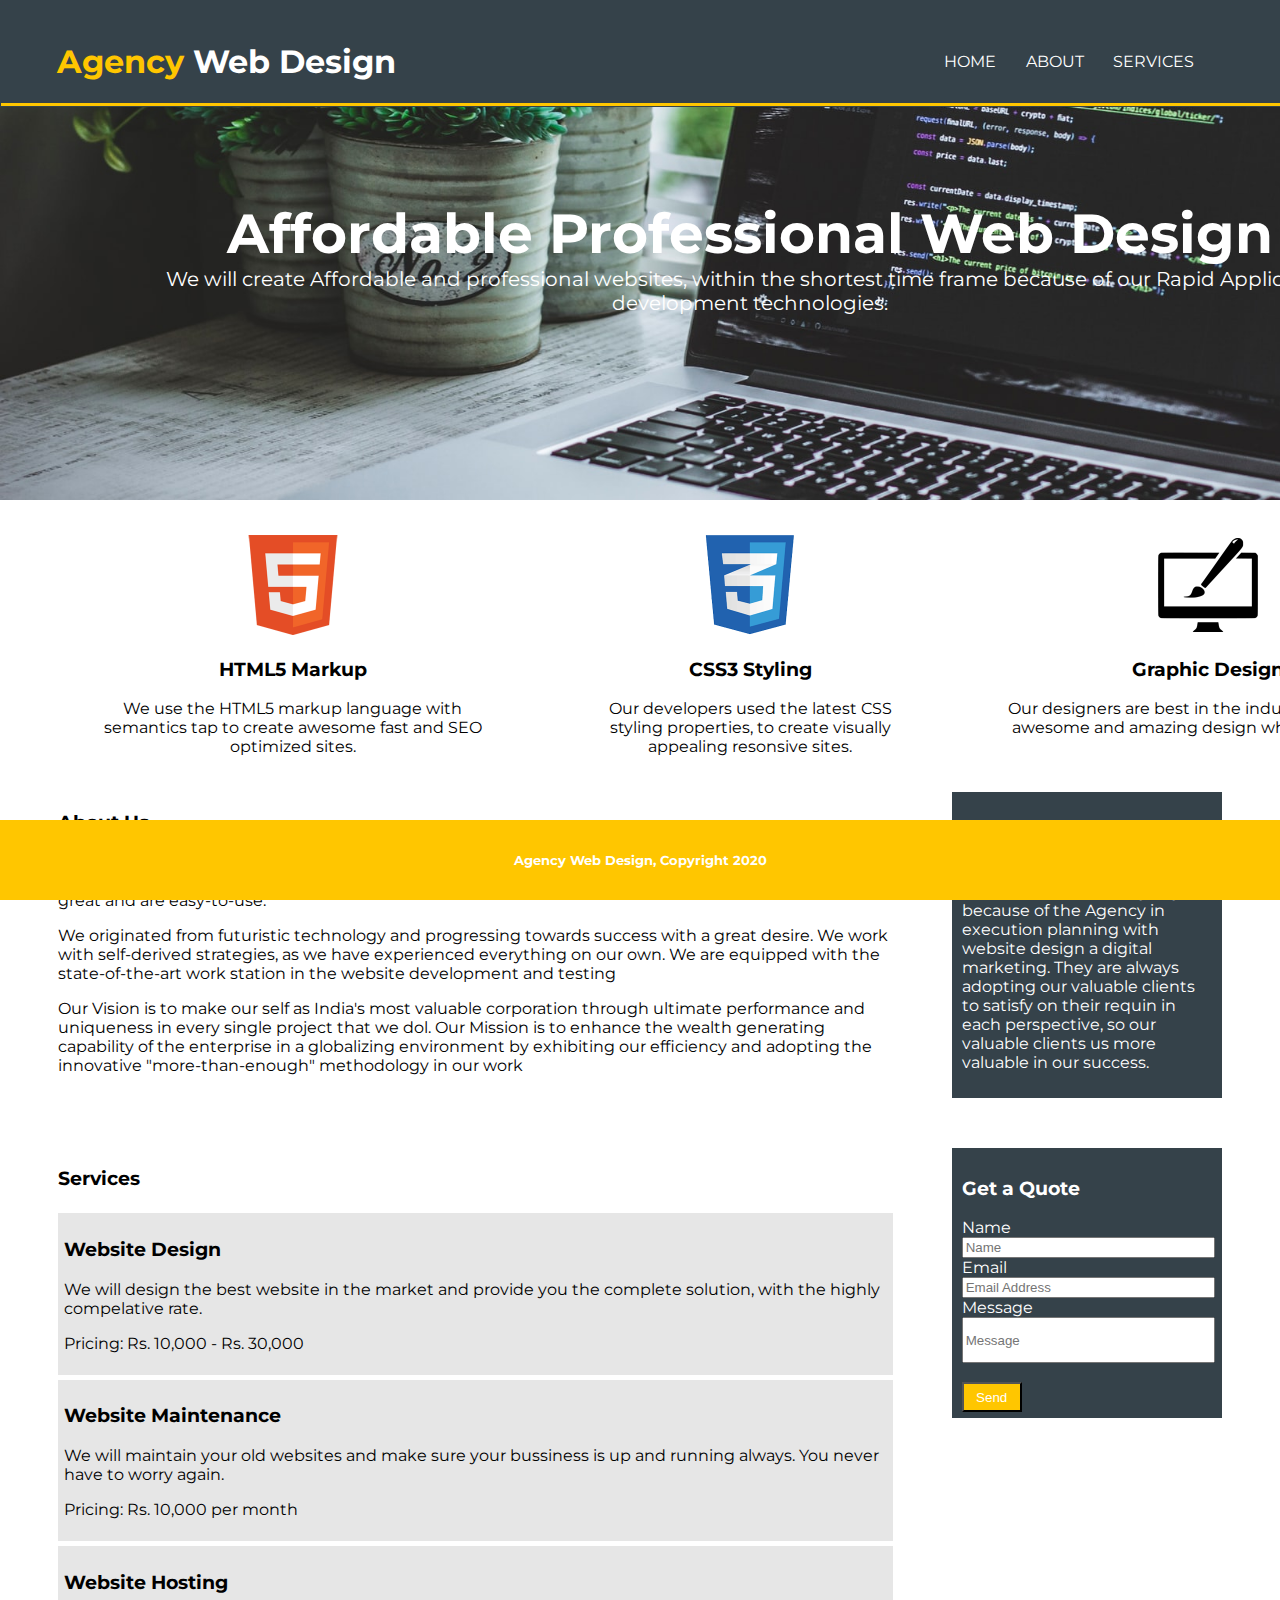
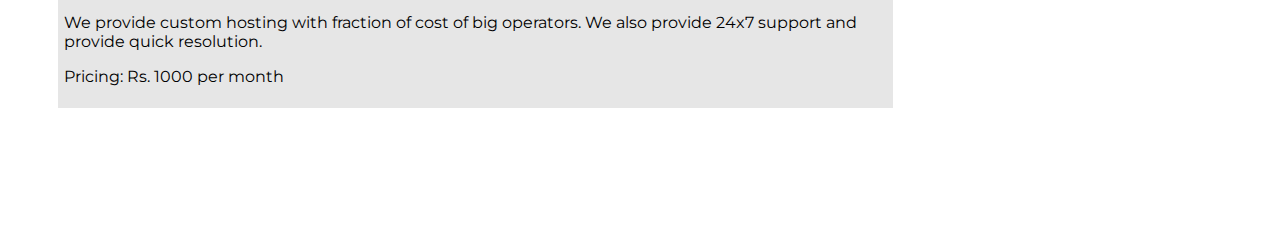
<file: index.html>
<!DOCTYPE html>
<html lang="en">
<head>
    <meta charset="UTF-8">
    <meta name="viewport" content="width=device-width, initial-scale=1.0">
    <title>Agency Site</title>
    <link rel="preconnect" href="https://fonts.googleapis.com">
    <link rel="preconnect" href="https://fonts.gstatic.com" crossorigin>
    <link href="https://fonts.googleapis.com/css2?family=Montserrat&display=swap" rel="stylesheet">
    <link rel="stylesheet" href="Week1Assignment.css"/>

</head>
<body>
    <div id="Header">
        <div id="SubHeader">
            <div id="Header1">
                <h1>Web Design</h1>

            </div>
            <div id="Header2">
                <a id="Home" href="">HOME</a>
                <a id="About" href="">ABOUT</A>
                <a id="Service" href="">SERVICES</a>
      
            </div>
        </div>
        <div id="YellowSeperator"></div>
    </div>
    
    

    <div id="Affordable">
        <h1>Affordable Professional Web Design</h1>
        <p>We will create Affordable and professional websites, within the shortest time frame because of our Rapid Application development technologies.</p>

    </div>

    <div id="53Brush">
        <div id="Html5">
            <img id="Html5" width="100px" height="100px" src="2233971-images/images/logo_html.png" alt="html logo" />
            <h3 id="Html5">HTML5 Markup</h3>
            <p id="Html5">We use the HTML5 markup language with semantics tap to create awesome fast and SEO optimized sites.</p> 
       
        </div>

        <div id="Css3">
            <img id='Css3' width="100px" height="100px" src="2233971-images/images/logo_css.png" alt="css logo"/>
            <h3 id="Css3">CSS3 Styling</h3>
            <p id="Css3">Our developers used the latest CSS styling properties, to create visually appealing resonsive sites.</p>

        </div>

        <div id="Graphic">
            <img id="Graphic" width="100px" height="100px" src="2233971-images/images/logo_brush.png" alt="brush logo"/>
            <h3 id="Graphic">Graphic Design</h3>
            <p id="Graphic">Our designers are best in the industry, who create awesome and amazing design which are unique.</p>

        </div>
    </div>

    <div id="AboutWhat">
        
        <div id="AboutUs">
            <h3 id="AboutUs"> About Us</h3>
            <p>Founded in 2016, Agency is a small web design & development company based in Bangalore, India. Over the last few years we've made a reputation for building websites, mobile apps and web apps that look great and are easy-to-use.</p>
            <p>We originated from futuristic technology and progressing towards success with a great desire. We work with self-derived strategies, as we have experienced everything on our own. We are equipped with the state-of-the-art work station in the website development and testing</p>
            <p>Our Vision is to make our self as India's most valuable corporation through ultimate performance and uniqueness in every single project that we dol. Our Mission is to enhance the wealth generating capability of the enterprise in a globalizing environment by exhibiting our efficiency and adopting the innovative "more-than-enough" methodology in our work</p>
            </p>

        </div>
        <div id="What">
            <h3 id="What">What We Do</h3>
            <p id="What">We always happy to say loudly, we smell success every day because of the Agency in execution planning with website design a digital marketing. They are always adopting our valuable clients to satisfy on their requin in each perspective, so our valuable clients us more valuable in our success.</p>
        </div>
    </div>

    <div id="serGet">
        <div id="services">
            <h3>Services</h3>
            <div id="S1">
                <h3>Website Design</h3>
                <p>We will design the best website in the market and provide you the complete solution, with the highly compelative rate.</p>
                <p>Pricing: Rs. 10,000 - Rs. 30,000</p>
            
            </div>
            <div id="S2">
                <h3>Website Maintenance</h3>
                <p>We will maintain your old websites and make sure your bussiness is up and running always. You never have to worry again.</p>
                <p>Pricing: Rs. 10,000 per month</p>

            </div>
            <div id="S3">
                <h3>Website Hosting</h3>
                <p>We provide custom hosting with fraction of cost of big operators. We also provide 24x7 support and provide quick resolution.</p>
                <p>Pricing: Rs. 1000 per month</p>

            </div>

            
        </div>

        <div id="Get">
            <h3>Get a Quote</h3>
            <lable id="l1">Name</lable><br>
            <input id="i1" type="text" placeholder="Name"/><br>
            
            <lable id="l2">Email</lable><br>
            <input id="i2" type="email" placeholder="Email Address"/><br>

            <label id="l3">Message</label><br>
            <input id="i3" type="text" placeholder="Message"/><br><br>

            <button type="submit">Send</button>

        </div>

    </div><br>

    <div id="Footer">
        <h5>Agency Web Design, Copyright 2020</h5>
    </div>
</body>
</html>
</file>
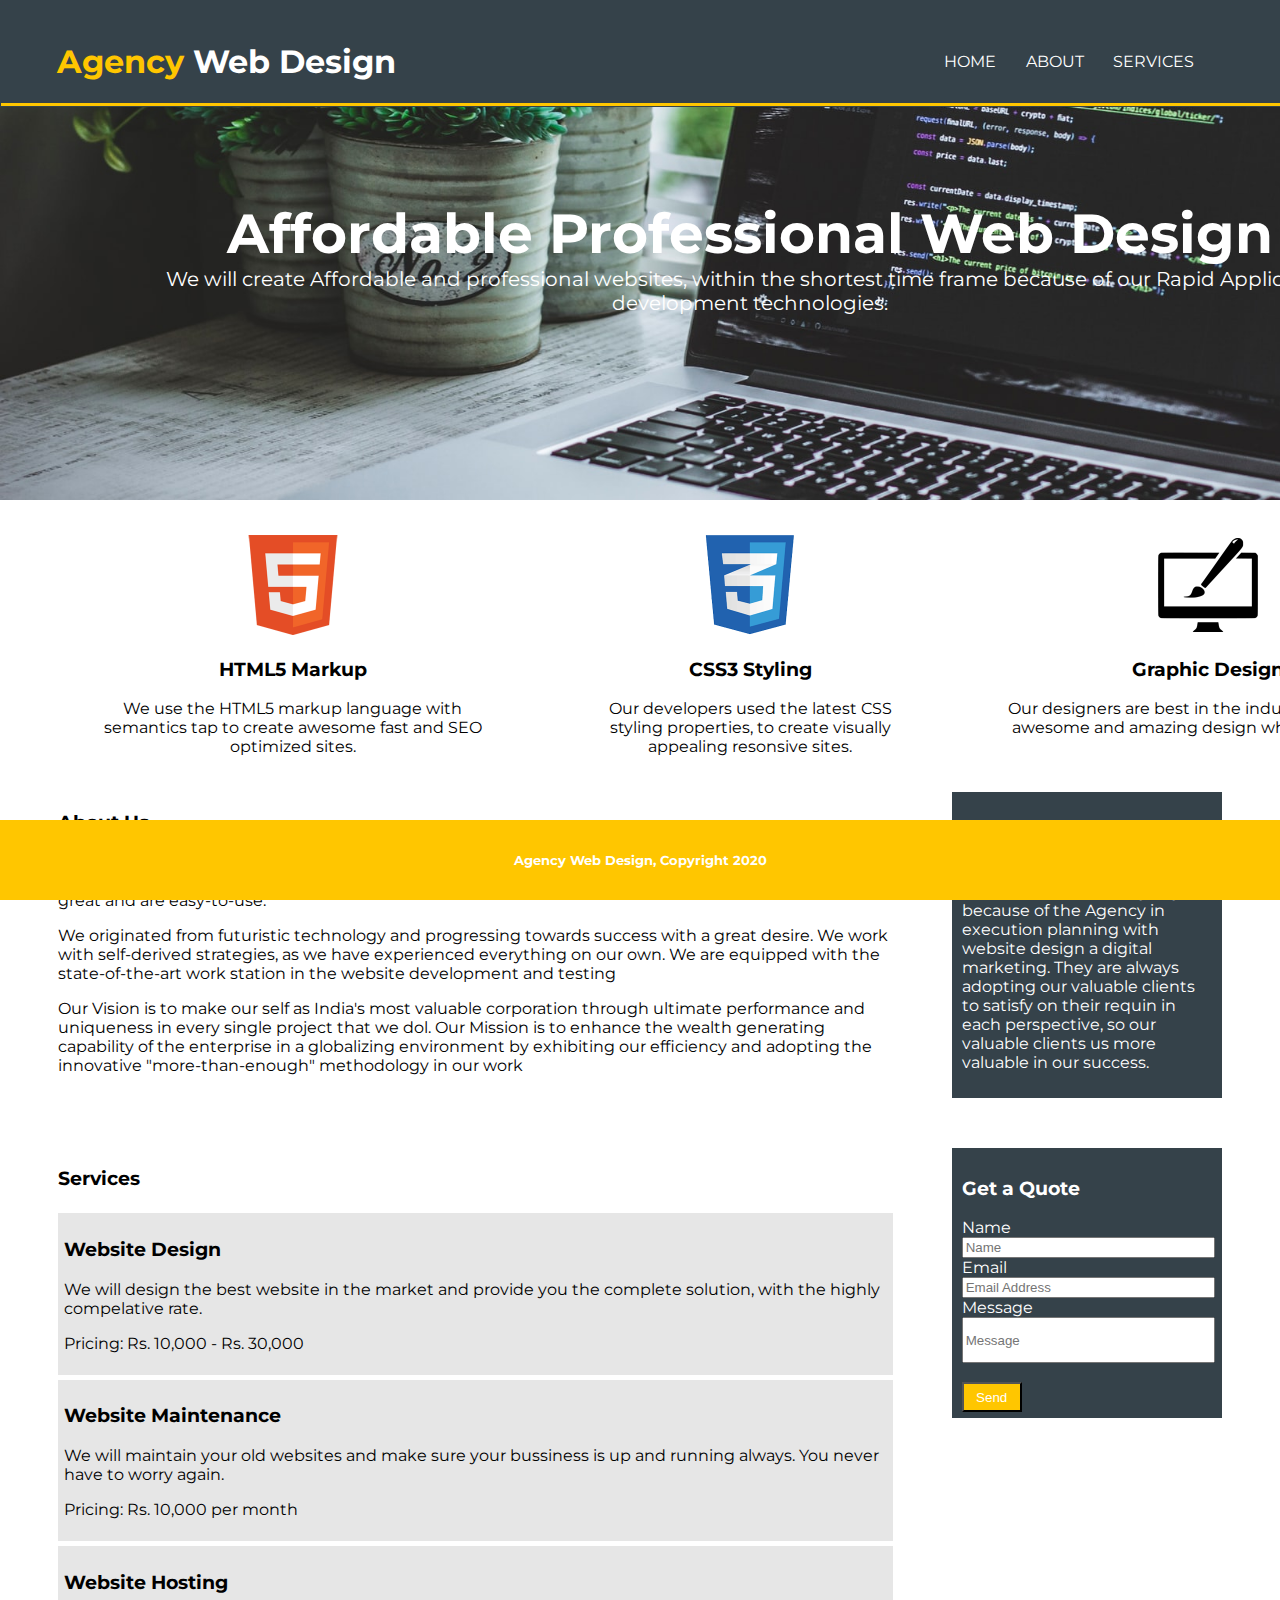
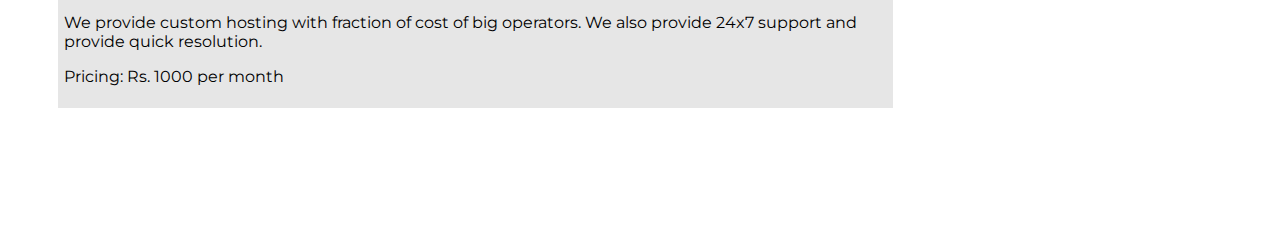
<file: Week1Assignment.html>
<!DOCTYPE html>
<html lang="en">
<head>
    <meta charset="UTF-8">
    <meta name="viewport" content="width=device-width, initial-scale=1.0">
    <title>Agency Site</title>
    <link rel="preconnect" href="https://fonts.googleapis.com">
    <link rel="preconnect" href="https://fonts.gstatic.com" crossorigin>
    <link href="https://fonts.googleapis.com/css2?family=Montserrat&display=swap" rel="stylesheet">
    <link rel="stylesheet" href="Week1Assignment.css"/>

</head>
<body>
    <div id="Header">
        <div id="SubHeader">
            <div id="Header1">
                <h1>Web Design</h1>

            </div>
            <div id="Header2">
                <a id="Home" href="">HOME</a>
                <a id="About" href="">ABOUT</A>
                <a id="Service" href="">SERVICES</a>
      
            </div>
        </div>
        <div id="YellowSeperator"></div>
    </div>
    
    

    <div id="Affordable">
        <h1>Affordable Professional Web Design</h1>
        <p>We will create Affordable and professional websites, within the shortest time frame because of our Rapid Application development technologies.</p>

    </div>

    <div id="53Brush">
        <div id="Html5">
            <img id="Html5" width="100px" height="100px" src="2233971-images/images/logo_html.png" alt="html logo" />
            <h3 id="Html5">HTML5 Markup</h3>
            <p id="Html5">We use the HTML5 markup language with semantics tap to create awesome fast and SEO optimized sites.</p> 
       
        </div>

        <div id="Css3">
            <img id='Css3' width="100px" height="100px" src="2233971-images/images/logo_css.png" alt="css logo"/>
            <h3 id="Css3">CSS3 Styling</h3>
            <p id="Css3">Our developers used the latest CSS styling properties, to create visually appealing resonsive sites.</p>

        </div>

        <div id="Graphic">
            <img id="Graphic" width="100px" height="100px" src="2233971-images/images/logo_brush.png" alt="brush logo"/>
            <h3 id="Graphic">Graphic Design</h3>
            <p id="Graphic">Our designers are best in the industry, who create awesome and amazing design which are unique.</p>

        </div>
    </div>

    <div id="AboutWhat">
        
        <div id="AboutUs">
            <h3 id="AboutUs"> About Us</h3>
            <p>Founded in 2016, Agency is a small web design & development company based in Bangalore, India. Over the last few years we've made a reputation for building websites, mobile apps and web apps that look great and are easy-to-use.</p>
            <p>We originated from futuristic technology and progressing towards success with a great desire. We work with self-derived strategies, as we have experienced everything on our own. We are equipped with the state-of-the-art work station in the website development and testing</p>
            <p>Our Vision is to make our self as India's most valuable corporation through ultimate performance and uniqueness in every single project that we dol. Our Mission is to enhance the wealth generating capability of the enterprise in a globalizing environment by exhibiting our efficiency and adopting the innovative "more-than-enough" methodology in our work</p>
            </p>

        </div>
        <div id="What">
            <h3 id="What">What We Do</h3>
            <p id="What">We always happy to say loudly, we smell success every day because of the Agency in execution planning with website design a digital marketing. They are always adopting our valuable clients to satisfy on their requin in each perspective, so our valuable clients us more valuable in our success.</p>
        </div>
    </div>

    <div id="serGet">
        <div id="services">
            <h3>Services</h3>
            <div id="S1">
                <h3>Website Design</h3>
                <p>We will design the best website in the market and provide you the complete solution, with the highly compelative rate.</p>
                <p>Pricing: Rs. 10,000 - Rs. 30,000</p>
            
            </div>
            <div id="S2">
                <h3>Website Maintenance</h3>
                <p>We will maintain your old websites and make sure your bussiness is up and running always. You never have to worry again.</p>
                <p>Pricing: Rs. 10,000 per month</p>

            </div>
            <div id="S3">
                <h3>Website Hosting</h3>
                <p>We provide custom hosting with fraction of cost of big operators. We also provide 24x7 support and provide quick resolution.</p>
                <p>Pricing: Rs. 1000 per month</p>

            </div>

            
        </div>

        <div id="Get">
            <h3>Get a Quote</h3>
            <lable id="l1">Name</lable><br>
            <input id="i1" type="text" placeholder="Name"/><br>
            
            <lable id="l2">Email</lable><br>
            <input id="i2" type="email" placeholder="Email Address"/><br>

            <label id="l3">Message</label><br>
            <input id="i3" type="text" placeholder="Message"/><br><br>

            <button type="submit">Send</button>

        </div>

    </div><br>

    <div id="Footer">
        <h5>Agency Web Design, Copyright 2020</h5>
    </div>
</body>
</html>
</file>
<file: Week1Assignment.css>
body{
    margin: 0px;
    font-family: 'Montserrat', sans-serif;
}
div[id="Header"]{
    border: 1px solid #35424A;
    background-color: #35424A;
    padding-top: 20px;
    


    width: 100%;
    position: fixed;
    top: 0px;
    
}
div[id="SubHeader"]{
    display: flex;
    justify-content: space-evenly;

}
div[id="Header1"] > h1{
    width: 800px;
    color: white;
}
div[id="Header1"] > h1::before{
    content: "Agency ";
    color: #ffc600;
}
div[id="Header2"]{
    width: 250px;
    height: 100%;
    padding: 31px;

    display: flex;
    justify-content: space-between;
}
div[id="Header2"] > a{
    color: white;
    text-decoration: none;

}

#YellowSeperator{
    width: 100%;
    height: 3px;
    background-color: #ffc600;
    
    position: sticky;
    top: 102px;
}

div[id="Affordable"]{
    min-width: 1500px;
    height: 300px;
    background-image: url("2233971-images/images/showcase.jpg");
    background-repeat: no-repeat;
    background-size: cover;
    background-position: center;
    color: white;
    padding-top: 200px;

    display: flex;
    flex-direction: column;
    align-items: center;
    

}
div[id="Affordable"] > h1{
    font-size: 55px;
    margin: 0px;
}
div[id="Affordable"] > p{
    font-size: 20px;
    width: 1200px;
    text-align: center;
    margin: 0px;

}

div[id="53Brush"]{
    width: 1500px;
    margin-top: 35px;
    text-align: center;
    display: flex;
    justify-content: space-evenly;

}
p[id="Html5"]{
    width: 400px;
 }
p[id="Css3"]{
    width: 330px;
} 
p[id="Graphic"]{
    width: 400px
}

#AboutWhat{
    margin-top: 20px;
    /* height: 750px; */
    margin-bottom: 50px;

    display: flex;
    justify-content: space-evenly;
}
div[id="AboutUs"] > p{
    width: 835px;
}
div[id="What"]{
    /* height: 240px; */
    background-color: #35424A;
    color: white;
    padding: 10px;
}
p[id="What"]{
    width: 250px;  
}


#serGet{
    display: flex;
    justify-content: space-evenly;
    margin-bottom: 100px;
}

#services{
    max-width: 835px;

    display: grid;
    grid-gap: 5px;

}
#S1{
    border: 1px solid #e6e6e6;
    background-color: #e6e6e6;
    padding: 5px;
}
#S2{
    border: 1px solid #e6e6e6;
    background-color: #e6e6e6;
    padding: 5px;
}
#S3{
    border: 1px solid #e6e6e6;
    background-color: #e6e6e6;
    padding: 5px;
}
   
   
#Get{
    width: 250px;
    height: 250px;
    background-color: #35424A;
    color: white;
    padding: 10px;

}
input{
    width: 245px;
}
#i3{
    height: 40px
}
#i3::placeholder{
    padding-top: 0px;
}
button{
    width: 60px;
    height: 30px;
    background-color: #ffc600;
    color: white;
    box-shadow: none;
}

#Footer{
    width: 100%;
    height: 80px;
    color: white;
    background-color: #ffc600;

    display: flex;
    justify-content: center;
    align-items: center;

    position: fixed;  
    bottom: 0px; 
}
</file>
